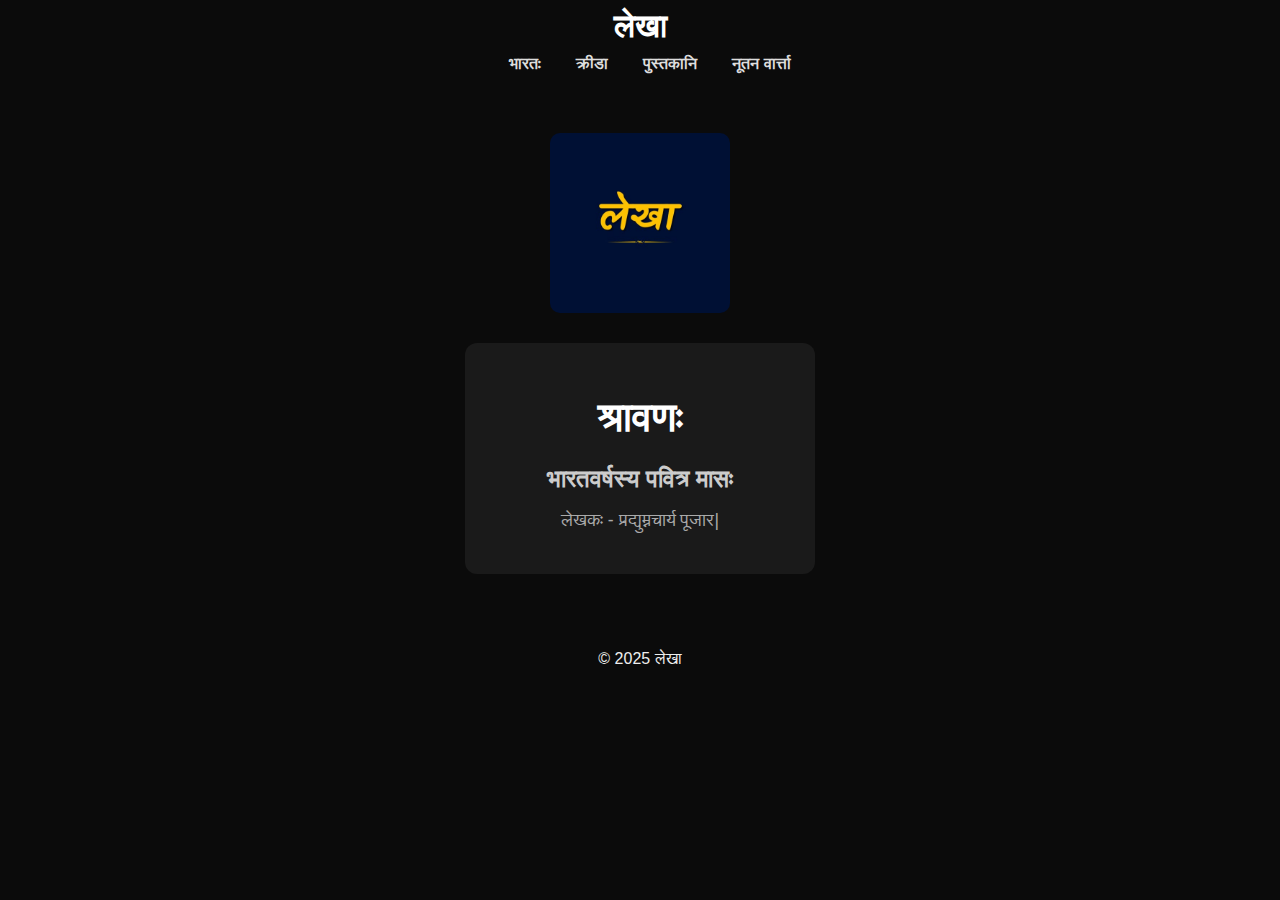
<file: index.html>
<!DOCTYPE html>
<html lang="sa">
<head>
  <meta charset="UTF-8" />
  <title>लेखा — नवीन प्रविष्टिः</title>
  <link rel="stylesheet" href="style.css" />
</head>
<body>
  <header class="header-centered">
    <div class="logo">लेखा</div>
    <nav>
      <a href="bharat.html">भारतः</a>
      <a href="sports.html">क्रीडा</a>
      <a href="books.html">पुस्तकानि</a>
      <a href="news.html">नूतन वार्त्ता</a>
    </nav>
  </header>

  <main>
    <section id="home" class="intro-centered">
      <img src="images/logo.jpeg" alt="Site Logo" class="side-logo" />
      <a href="new-article.html" class="intro-right-link">
        <div class="intro-right">
          <h1>श्रावणः</h1>
          <h3>भारतवर्षस्य पवित्र मासः</h3>
          <p>लेखकः - प्रद्युम्नचार्य पूजार|</p>
        </div>
      </a>
    </section>
  </main>

  <footer>
    <p style="text-align: center;">&copy; 2025 लेखा</p>
  </footer>
</body>
</html>
</file>
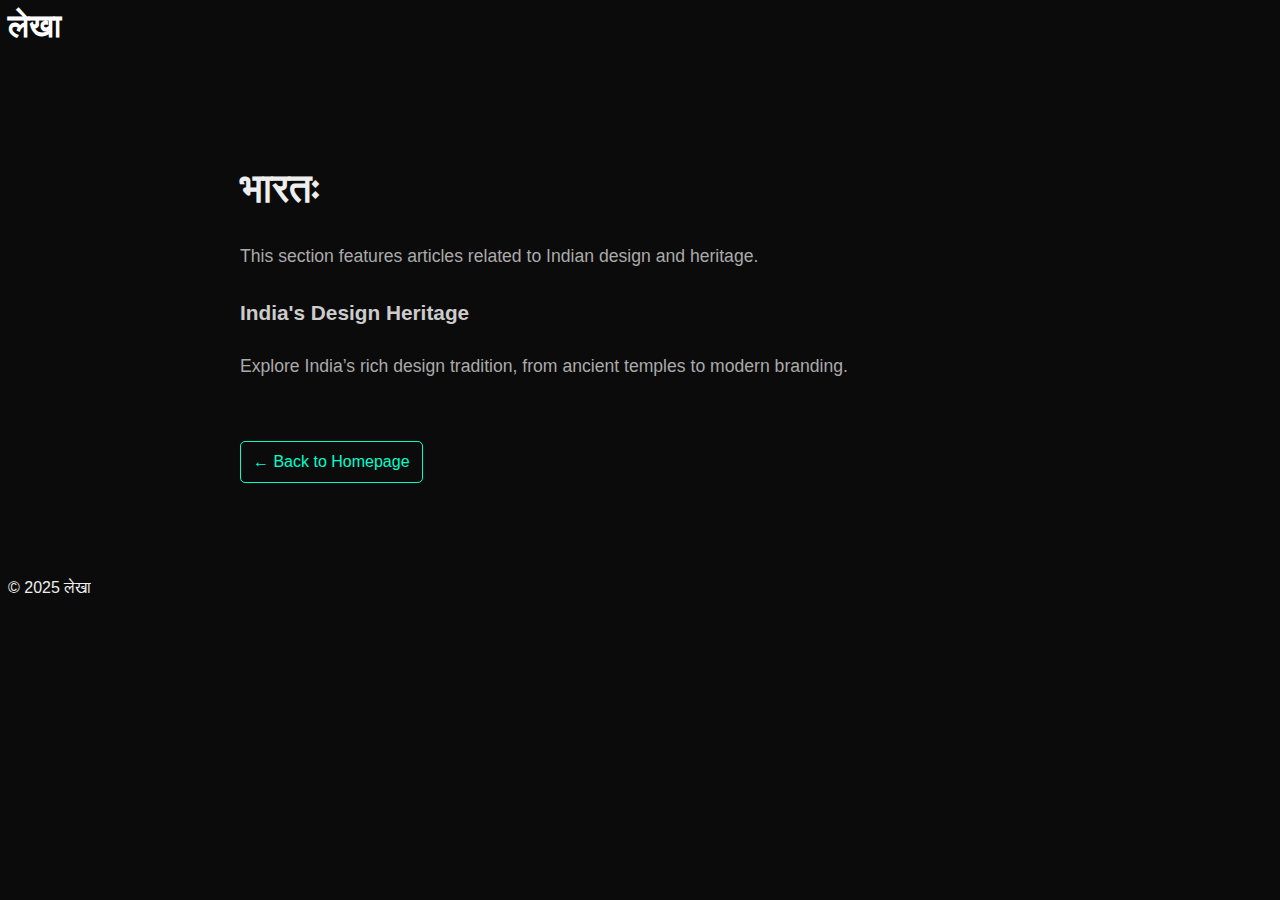
<file: bharat.html>
<!DOCTYPE html>
<html lang='sa'>

<head>
    <meta charset='UTF-8'>
    <title>भारतः — लेखा</title>
    <link rel='stylesheet' href='style.css' />
</head>

<body>
    <header>
        <div class='logo'>लेखा</div>
    </header>
    <main class='article-full'>
        <h1>भारतः</h1>
        <p>This section features articles related to Indian design and heritage.</p>
        <h3>India's Design Heritage</h3>
        <p>Explore India’s rich design tradition, from ancient temples to modern branding.</p><a href='index.html'
            class='back-link'>← Back to Homepage</a>
    </main>
    <footer>
        <p>&copy; 2025 लेखा</p>
    </footer>
</body>

</html>
</file>
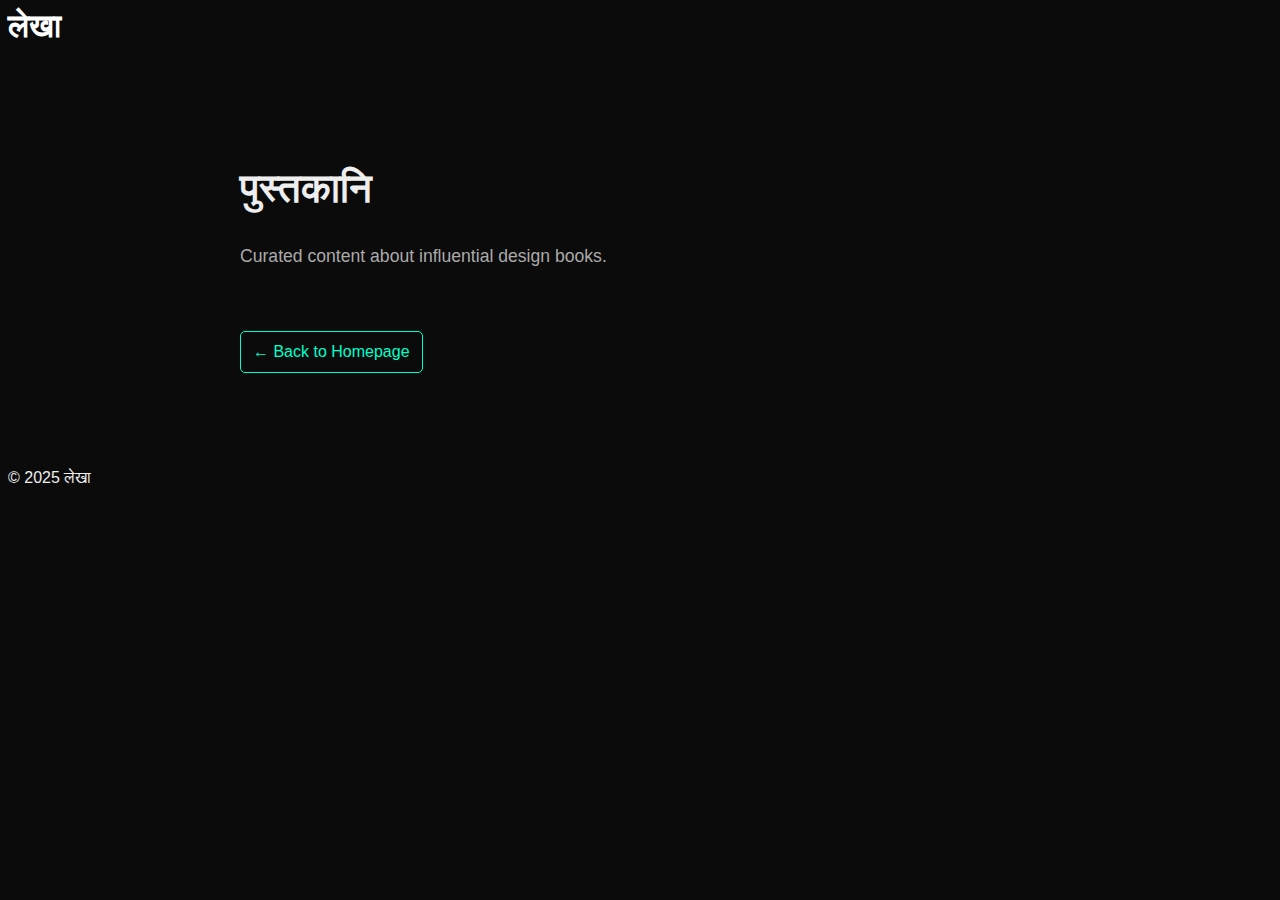
<file: books.html>
<!DOCTYPE html>
<html lang='sa'>

<head>
    <meta charset='UTF-8'>
    <title>पुस्तकानि — लेखा</title>
    <link rel='stylesheet' href='style.css' />
</head>

<body>
    <header>
        <div class='logo'>लेखा</div>
    </header>
    <main class='article-full'>
        <h1>पुस्तकानि</h1>
        <p>Curated content about influential design books.</p><a href='index.html' class='back-link'>← Back to
            Homepage</a>
    </main>
    <footer>
        <p>&copy; 2025 लेखा</p>
    </footer>
</body>

</html>
</file>
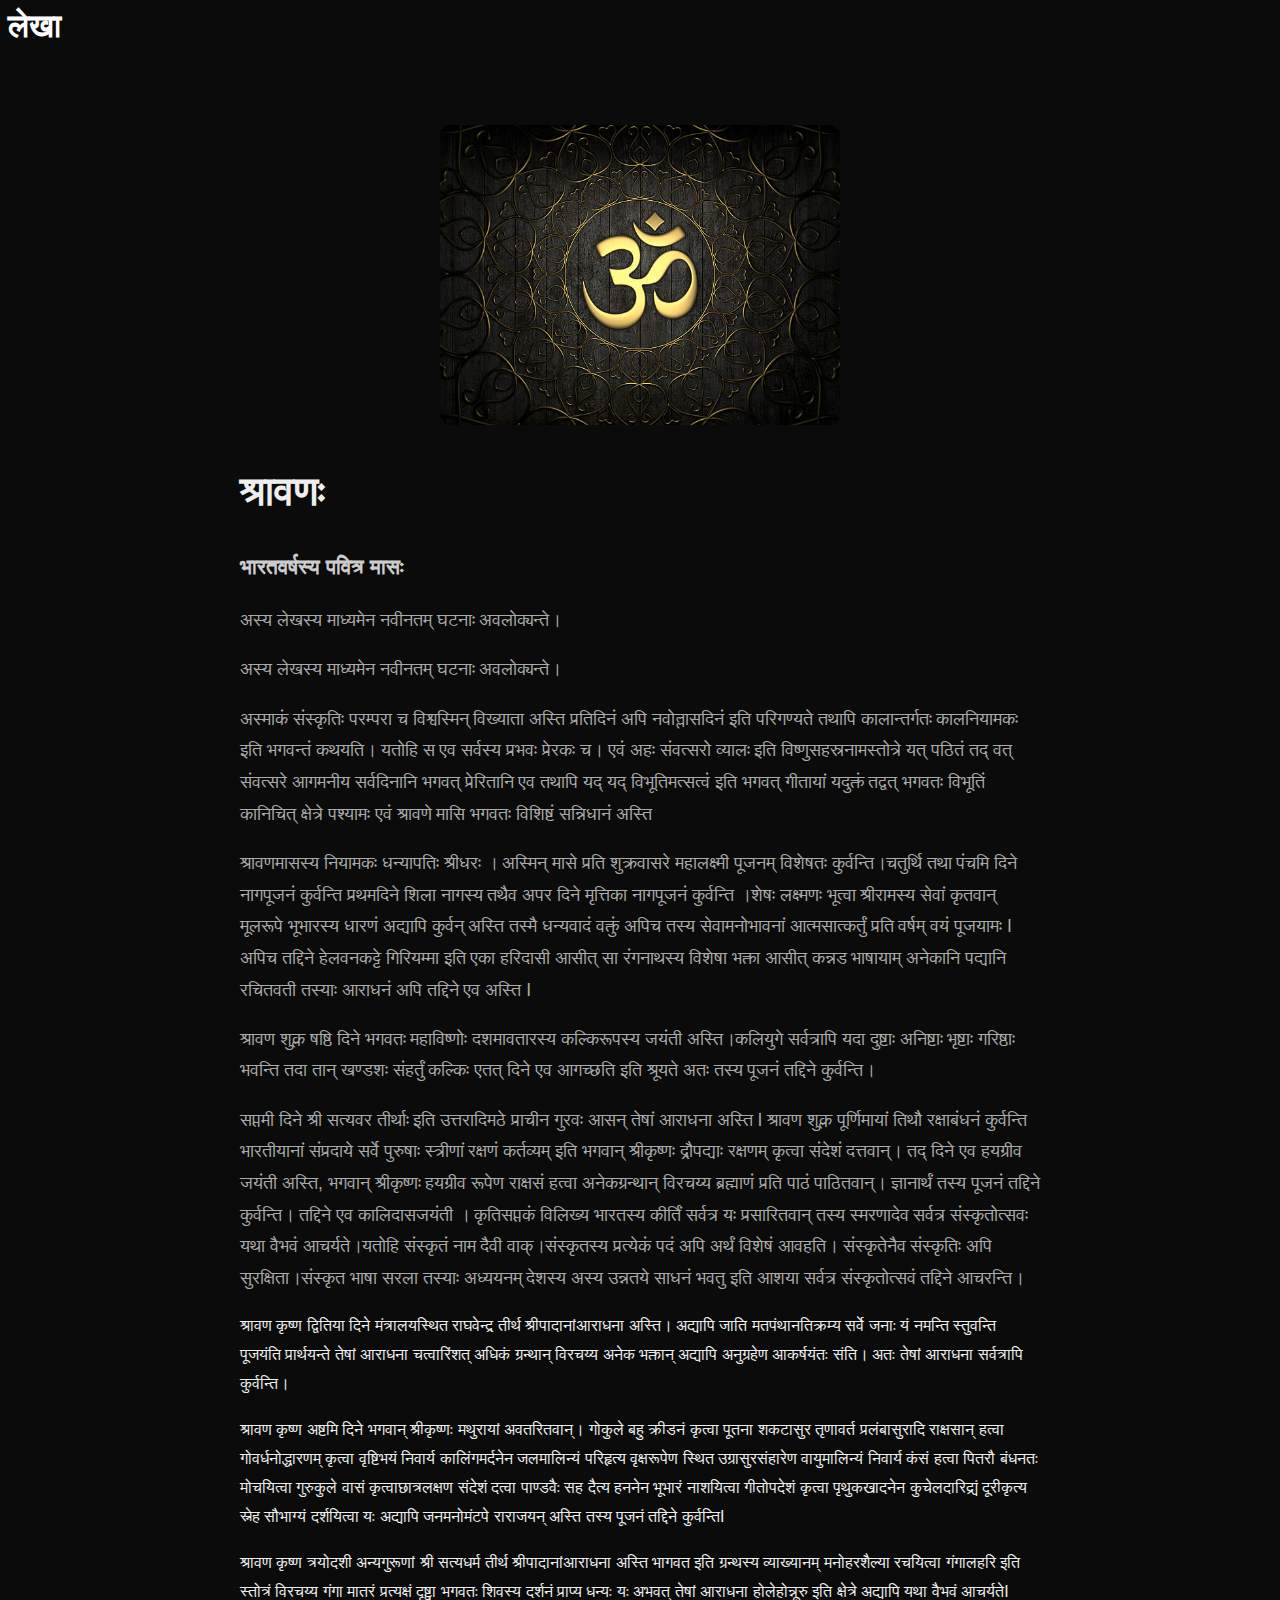
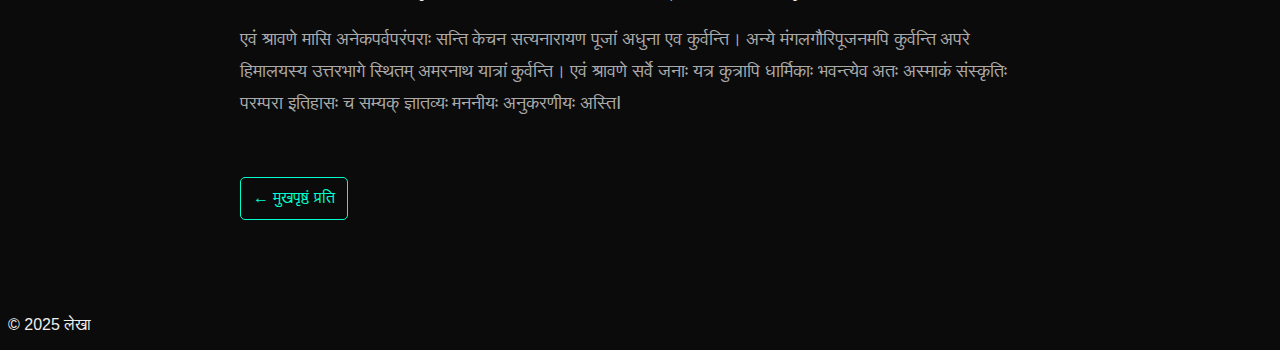
<file: new-article.html>
<!DOCTYPE html>
<html lang="sa">
<head>
  <meta charset="UTF-8" />
  <title>श्रावणः — भारतवर्षस्य पवित्र मासः</title>
  <link rel="stylesheet" href="style.css" />
</head>
<body>
  <header>
    <div class="logo">लेखा</div>
  </header>

  <main class="article-full">
    <!-- Optional image -->
    <!-- <img src="images/shravan.jpeg" alt="श्रावण मासः" style="width:70%; border-radius: 10px; margin-bottom: 30px;" /> -->
    <img src="images/shravan.jpeg" alt="श्रावण मासः" style="width: 70%; max-width: 400px; display: block; margin: 0 auto 30px; border-radius: 10px;" />


    <h1>श्रावणः</h1>
    <h3>भारतवर्षस्य पवित्र मासः</h3>
    <p>अस्य लेखस्य माध्यमेन नवीनतम् घटनाः अवलोक्यन्ते।</p>
    <p>अस्य लेखस्य माध्यमेन नवीनतम् घटनाः अवलोक्यन्ते।</p>

    <p>
        अस्माकं संस्कृतिः परम्परा च विश्वस्मिन् विख्याता अस्ति प्रतिदिनं अपि नवोल्लासदिनं इति परिगण्यते तथापि 
        कालान्तर्गतः कालनियामकः इति भगवन्तं कथयति। यतोहि स एव सर्वस्य प्रभवः प्रेरकः च।
        एवं अहः संवत्सरो व्यालः इति विष्णुसहस्रनामस्तोत्रे यत् पठितं 
        तद् वत् संवत्सरे आगमनीय सर्वदिनानि भगवत् प्रेरितानि एव 
        तथापि यद् यद् विभूतिमत्सत्वं इति भगवत् गीतायां यदुक्तं तद्वत् भगवतः विभूतिं कानिचित् क्षेत्रे पश्यामः एवं श्रावणे मासि भगवतः विशिष्टं सन्निधानं अस्ति <p>
        
        
        <p>श्रावणमासस्य नियामकः धन्यापतिः श्रीधरः ।
        अस्मिन् मासे प्रति शुक्रवासरे महालक्ष्मी पूजनम् विशेषतः कुर्वन्ति।चतुर्थि तथा पंचमि दिने नागपूजनं कुर्वन्ति 
        प्रथमदिने शिला नागस्य तथैव अपर दिने मृत्तिका नागपूजनं कुर्वन्ति ।शेषः लक्ष्मणः भूत्वा श्रीरामस्य सेवां कृतवान् 
        मूलरूपे भूभारस्य धारणं अद्यापि कुर्वन् अस्ति तस्मै धन्यवादं वक्तुं 
        अपिच तस्य सेवामनोभावनां आत्मसात्कर्तुं प्रति वर्षम् वयं पूजयामः I अपिच तद्दिने हेलवनकट्टे  गिरियम्मा इति एका हरिदासी आसीत् सा रंगनाथस्य विशेषा भक्ता आसीत् 
        कन्नड भाषायाम् अनेकानि पद्यानि रचितवती  तस्याः आराधनं अपि तद्दिने एव अस्ति I<p>
        
        <p>श्रावण शुक्ल षष्ठि दिने 
        भगवतः महाविष्णोः दशमावतारस्य कल्किरूपस्य जयंती अस्ति।कलियुगे सर्वत्रापि यदा दुष्टाः अनिष्टाः भृष्टाः गरिष्ठाः भवन्ति तदा तान् खण्डशः संहर्तुं कल्किः एतत् दिने एव आगच्छति इति श्रूयते अतः तस्य पूजनं तद्दिने कुर्वन्ति।
        <p>
        <p>
        सप्तमी दिने श्री सत्यवर तीर्थाः इति उत्तरादिमठे प्राचीन गुरवः आसन् तेषां आराधना अस्ति I
        श्रावण शुक्ल पूर्णिमायां तिथौ रक्षाबंधनं कुर्वन्ति भारतीयानां संप्रदाये सर्वे पुरुषाः स्त्रीणां रक्षणं कर्तव्यम् इति भगवान् श्रीकृष्णः द्रौपद्याः रक्षणम् कृत्वा संदेशं दत्तवान्। तद् दिने एव हयग्रीव जयंती अस्ति, भगवान् श्रीकृष्णः हयग्रीव रूपेण राक्षसं हत्वा अनेकग्रन्थान् विरचय्य ब्रह्माणं प्रति पाठं पाठितवान्। ज्ञानार्थं तस्य पूजनं तद्दिने कुर्वन्ति।
        तद्दिने एव कालिदासजयंती ।
        कृतिसप्तकं विलिख्य भारतस्य कीर्तिं सर्वत्र यः प्रसारितवान् तस्य स्मरणादेव सर्वत्र संस्कृतोत्सवः यथा वैभवं आचर्यते।यतोहि संस्कृतं नाम दैवी वाक्।संस्कृतस्य प्रत्येकं पदं अपि अर्थं विशेषं आवहति। संस्कृतेनैव संस्कृतिः अपि सुरक्षिता।संस्कृत भाषा सरला तस्याः अध्ययनम् देशस्य अस्य उन्नतये साधनं भवतु इति आशया सर्वत्र संस्कृतोत्सवं तद्दिने आचरन्ति।
        <p>

        </p>
        श्रावण कृष्ण द्वितिया दिने मंत्रालयस्थित राघवेन्द्र तीर्थ श्रीपादानांआराधना अस्ति।
        अद्यापि जाति मतपंथानतिक्रम्य सर्वे जनाः यं नमन्ति स्तुवन्ति पूजयंति प्रार्थयन्ते तेषां आराधना 
        चत्वारिंशत् अधिकं ग्रन्थान् विरचय्य अनेक भक्तान् अद्यापि अनुग्रहेण आकर्षयंतः संति। अतः तेषां आराधना सर्वत्रापि कुर्वन्ति।
        <p>

        </p>
        श्रावण कृष्ण अष्टमि दिने भगवान् श्रीकृष्णः मथुरायां अवतरितवान्। गोकुले बहु क्रीडनं कृत्वा  पूतना शकटासुर तृणावर्त प्रलंबासुरादि राक्षसान् हत्वा 
        गोवर्धनोद्धारणम् कृत्वा वृष्टिभयं निवार्य कालिंगमर्दनेन जलमालिन्यं परिहृत्य वृक्षरूपेण स्थित उग्रासुरसंहारेण वायुमालिन्यं निवार्य कंसं हत्वा पितरौ बंधनतः मोचयित्वा गुरुकुले वासं कृत्वाछात्रलक्षण संदेशं दत्वा पाण्डवैः सह
        दैत्य हननेन भूभारं नाशयित्वा गीतोपदेशं कृत्वा पृथुकखादनेन कुचेलदारिद्र्यं दूरीकृत्य स्नेह सौभाग्यं दर्शयित्वा यः अद्यापि जनमनोमंटपे राराजयन् अस्ति तस्य पूजनं तद्दिने कुर्वन्तिI
        <p>

        </p>
        श्रावण कृष्ण त्रयोदशी 
        अन्यगुरूणां श्री सत्यधर्म तीर्थ श्रीपादानांआराधना अस्ति 
        भागवत इति ग्रन्थस्य व्याख्यानम् मनोहरशैल्या रचयित्वा गंगालहरि इति स्तोत्रं विरचय्य गंगा मातरं प्रत्यक्षं दृष्ट्वा भगवतः शिवस्य दर्शनं प्राप्य धन्यः यः अभवत् तेषां आराधना होलेहोन्नूरु इति क्षेत्रे अद्यापि यथा वैभवं आचर्यतेI
        <p>
        एवं श्रावणे मासि अनेकपर्वपरंपराः सन्ति 
        केचन सत्यनारायण पूजां अधुना एव कुर्वन्ति। अन्ये मंगलगौरिपूजनमपि कुर्वन्ति अपरे हिमालयस्य उत्तरभागे स्थितम् अमरनाथ यात्रां कुर्वन्ति। एवं श्रावणे सर्वे जनाः यत्र कुत्रापि धार्मिकाः भवन्त्येव अतः 
        अस्माकं संस्कृतिः परम्परा इतिहासः च ‌सम्यक् ज्ञातव्यः मननीयः अनुकरणीयः अस्तिI
    </p>

    <!-- Replace this part with all your paragraphs, wrapped in <p>...</p> tags -->

    <a href="index.html" class="back-link">← मुखपृष्ठं प्रति</a>
  </main>

  <footer>
    <p>&copy; 2025 लेखा</p>
  </footer>
</body>
</html>
</file>
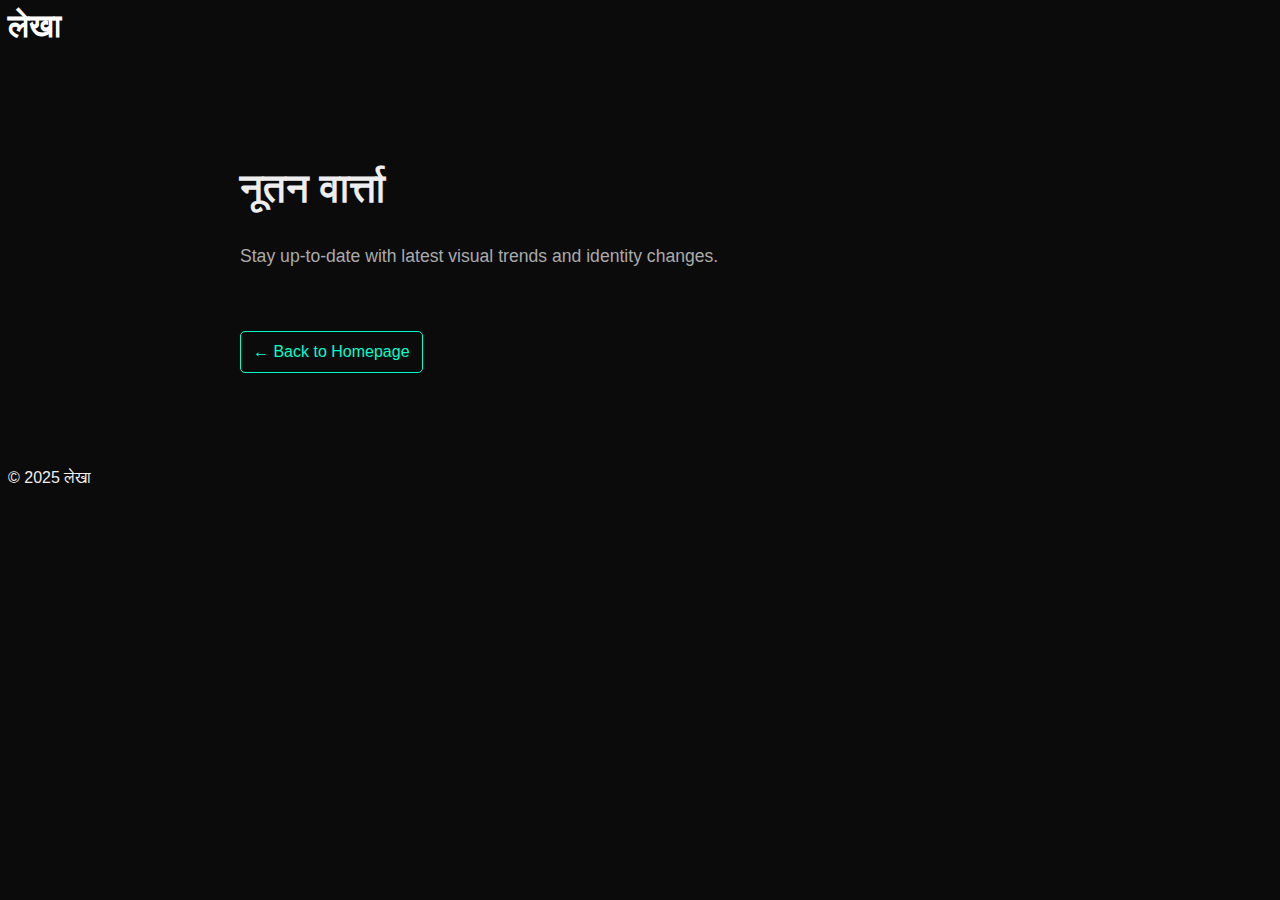
<file: news.html>
<!DOCTYPE html>
<html lang='sa'>

<head>
    <meta charset='UTF-8'>
    <title>नूतन वार्त्ता — लेखा</title>
    <link rel='stylesheet' href='style.css' />
</head>

<body>
    <header>
        <div class='logo'>लेखा</div>
    </header>
    <main class='article-full'>
        <h1>नूतन वार्त्ता</h1>
        <p>Stay up-to-date with latest visual trends and identity changes.</p><a href='index.html' class='back-link'>←
            Back to Homepage</a>
    </main>
    <footer>
        <p>&copy; 2025 लेखा</p>
    </footer>
</body>

</html>
</file>
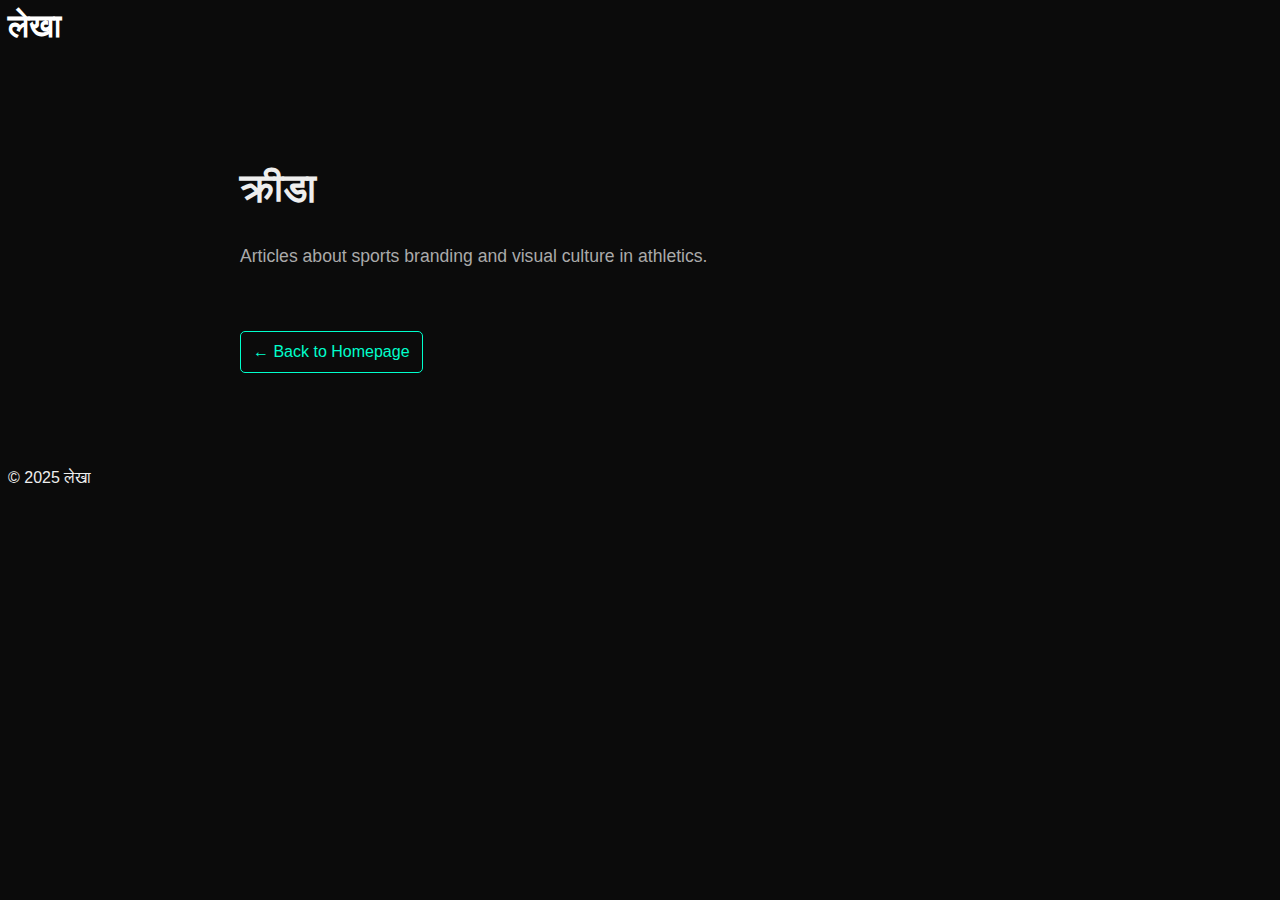
<file: sports.html>
<!DOCTYPE html>
<html lang='sa'>

<head>
    <meta charset='UTF-8'>
    <title>क्रीडा — लेखा</title>
    <link rel='stylesheet' href='style.css' />
</head>

<body>
    <header>
        <div class='logo'>लेखा</div>
    </header>
    <main class='article-full'>
        <h1>क्रीडा</h1>
        <p>Articles about sports branding and visual culture in athletics.</p><a href='index.html' class='back-link'>←
            Back to Homepage</a>
    </main>
    <footer>
        <p>&copy; 2025 लेखा</p>
    </footer>
</body>

</html>
</file>
<file: style.css>
body {
    background: #0b0b0b;
    color: #eee;
    font-family: 'Helvetica Neue', sans-serif;
}

.logo {
    font-size: 2rem;
    font-weight: bold;
    color: #fff;
}

nav {
    display: flex;
    gap: 15px;
}

nav a {
    color: #ddd;
    margin-left: 20px;
    text-decoration: none;
    font-weight: bold;
    transition: color 0.3s;
}

nav a:hover {
    color: #00ffcc;
}

.split-intro {
    display: flex;
    flex-direction: row;
    align-items: center;
    justify-content: space-between;
    gap: 50px;
    padding: 80px 60px;
}

.intro-left img.side-logo {
    width: 200px;
    max-width: 100%;
    height: auto;
    opacity: 1;
}

.intro-right h1 {
    font-size: 2.5rem;
    margin-bottom: 10px;
    color: #fff;
}

.intro-right h3 {
    font-size: 1.5rem;
    margin-bottom: 10px;
    color: #ccc;
}

.intro-right p {
    font-size: 1.1rem;
    color: #aaa;
}

.article-full {
    padding: 80px 40px;
    max-width: 800px;
    margin: auto;
    color: #eee;
    line-height: 1.8;
}

.article-full h1 {
    font-size: 2.5rem;
    margin-bottom: 10px;
}

.article-full h3 {
    font-size: 1.3rem;
    color: #ccc;
    margin-bottom: 20px;
}

.article-full p {
    font-size: 1.1rem;
    color: #aaa;
}

.back-link {
    display: inline-block;
    margin-top: 40px;
    color: #00ffcc;
    text-decoration: none;
    border: 1px solid #00ffcc;
    padding: 6px 12px;
    border-radius: 5px;
}
.articles {
    padding: 40px 60px;
  }
  
  .article-grid {
    display: flex;
    flex-wrap: wrap;
    gap: 30px;
  }
  
  .article-grid .intro-right-link {
    background: #1a1a1a;
    padding: 20px;
    border-radius: 10px;
    width: 300px;
    text-decoration: none;
    color: inherit;
    transition: transform 0.3s;
  }
  
  .article-grid .intro-right-link:hover {
    transform: scale(1.05);
  }
  

  /* Center the entire header */
.header-centered {
    text-align: center;
  }
  
  .header-centered nav {
    justify-content: center;
    margin-top: 10px;
  }
  
  /* Center the homepage logo + article */
  .intro-centered {
    display: flex;
    flex-direction: column;
    align-items: center;
    gap: 30px;
    padding: 60px 20px;
    text-align: center;
  }
  
  .intro-centered img.side-logo {
    width: 180px;
    height: auto;
    border-radius: 10px;
  }
  
  .intro-centered .intro-right-link {
    background: #1a1a1a;
    padding: 25px;
    border-radius: 12px;
    width: 300px;
    text-decoration: none;
    color: inherit;
    transition: transform 0.3s;
  }
  
  .intro-centered .intro-right-link:hover {
    transform: scale(1.05);
  }
</file>
